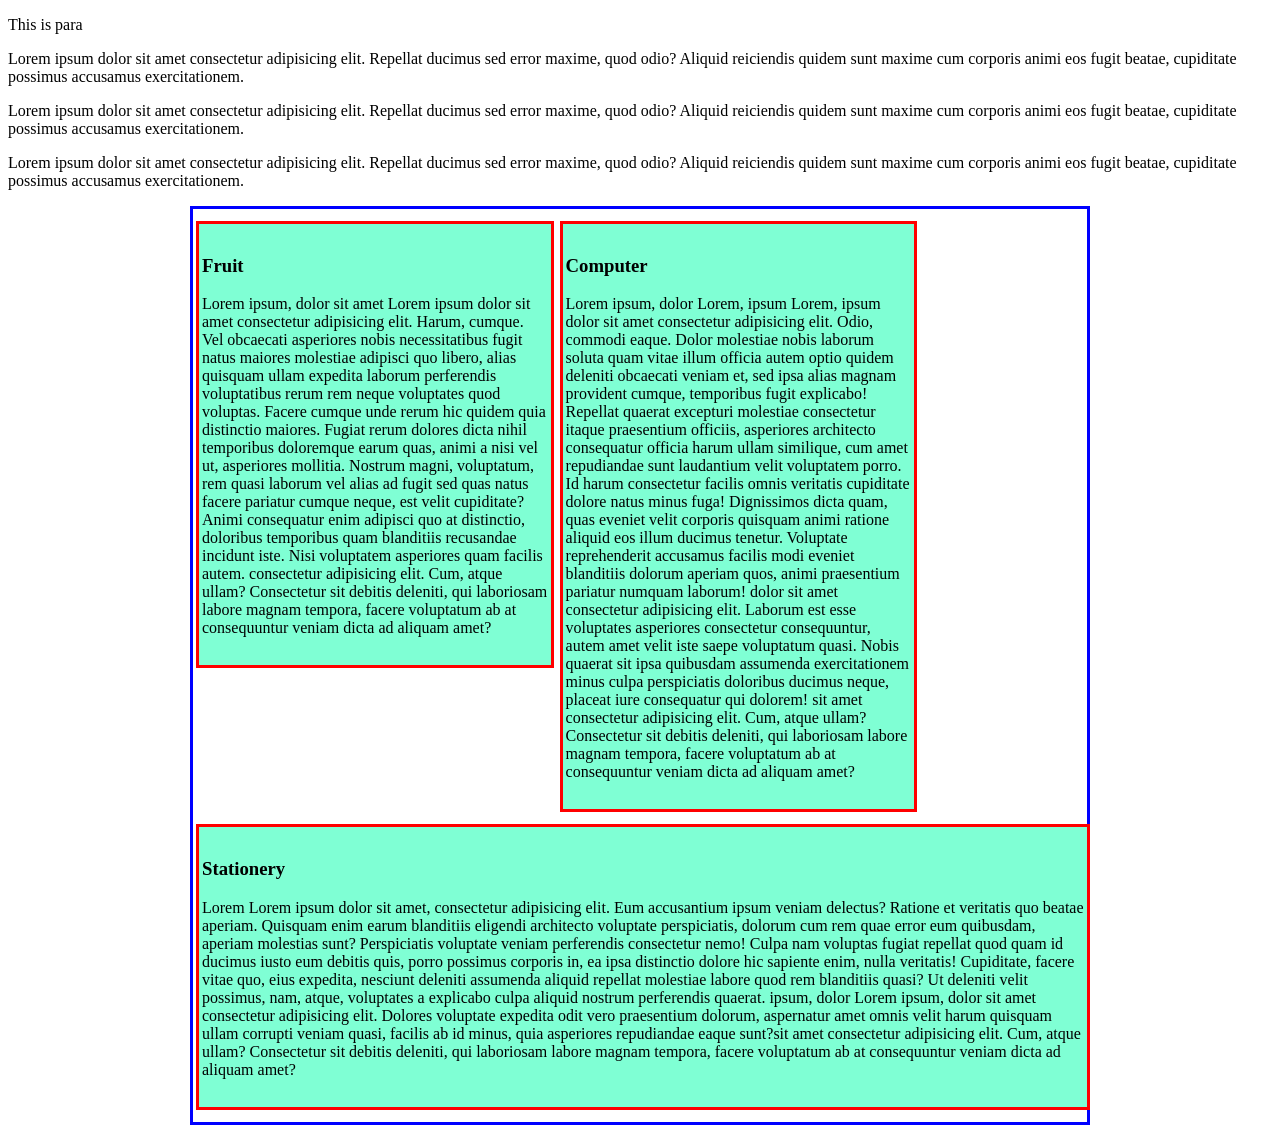
<file: index.html>
<!DOCTYPE html>
<html lang="en">

<head>
    <meta charset="UTF-8">
    <meta http-equiv="X-UA-Compatible" content="IE=edge">
    <meta name="viewport" content="width=device-width, initial-scale=1.0">
    <title>Document</title>

    <style>
        p {
            color: black !important;
            /* will not be overwrite */
        }
    </style>
    <!-- <link rel="stylesheet" href="index.css"> -->
    <link rel="stylesheet" href="style.css">

    <!-- Css file coming last will overwrite previous properties -->
</head>

<body>
    <!-- <p style="color:red; border: 3px solid black;">This is para</p> -->
    <!-- inline is given priorty 
        inline,external,internal -->

    <p id="p1">This is para</p>

    <p class="sp">Lorem ipsum dolor sit amet consectetur adipisicing elit.
        Repellat ducimus sed error maxime, quod odio? Aliquid reiciendis quidem sunt
        maxime cum corporis animi eos fugit beatae, cupiditate possimus accusamus
        exercitationem.</p>

    <p class="sp">Lorem ipsum dolor sit amet consectetur adipisicing elit.
        Repellat ducimus sed error maxime, quod odio? Aliquid reiciendis quidem sunt
        maxime cum corporis animi eos fugit beatae, cupiditate possimus accusamus
        exercitationem.</p>

    <p class="sp">Lorem ipsum dolor sit amet consectetur adipisicing elit.
        Repellat ducimus sed error maxime, quod odio? Aliquid reiciendis quidem sunt
        maxime cum corporis animi eos fugit beatae, cupiditate possimus accusamus
        exercitationem.</p>

        <div class="container">
            <div class="item" id="fruit">
                <h3>Fruit</h3>
                <p id="fruitpara">Lorem ipsum, dolor sit amet Lorem ipsum dolor sit amet consectetur adipisicing elit. Harum, cumque. Vel obcaecati asperiores nobis necessitatibus fugit natus maiores molestiae adipisci quo libero, alias quisquam ullam expedita laborum perferendis voluptatibus rerum rem neque voluptates quod voluptas. Facere cumque unde rerum hic quidem quia distinctio maiores. Fugiat rerum dolores dicta nihil temporibus doloremque earum quas, animi a nisi vel ut, asperiores mollitia. Nostrum magni, voluptatum, rem quasi laborum vel alias ad fugit sed quas natus facere pariatur cumque neque, est velit cupiditate? Animi consequatur enim adipisci quo at distinctio, doloribus temporibus quam blanditiis recusandae incidunt iste. Nisi voluptatem asperiores quam facilis autem. consectetur adipisicing elit. Cum, atque ullam? Consectetur sit debitis deleniti, qui laboriosam labore magnam tempora, facere voluptatum ab at consequuntur veniam dicta ad aliquam amet?</p>
            </div>

            <div class="item" id="computer">
                <h3>Computer</h3>
                <p id="fruitpara">Lorem ipsum, dolor Lorem, ipsum Lorem, ipsum dolor sit amet consectetur adipisicing elit. Odio, commodi eaque. Dolor molestiae nobis laborum soluta quam vitae illum officia autem optio quidem deleniti obcaecati veniam et, sed ipsa alias magnam provident cumque, temporibus fugit explicabo! Repellat quaerat excepturi molestiae consectetur itaque praesentium officiis, asperiores architecto consequatur officia harum ullam similique, cum amet repudiandae sunt laudantium velit voluptatem porro. Id harum consectetur facilis omnis veritatis cupiditate dolore natus minus fuga! Dignissimos dicta quam, quas eveniet velit corporis quisquam animi ratione aliquid eos illum ducimus tenetur. Voluptate reprehenderit accusamus facilis modi eveniet blanditiis dolorum aperiam quos, animi praesentium pariatur numquam laborum! dolor sit amet consectetur adipisicing elit. Laborum est esse voluptates asperiores consectetur consequuntur, autem amet velit iste saepe voluptatum quasi. Nobis quaerat sit ipsa quibusdam assumenda exercitationem minus culpa perspiciatis doloribus ducimus neque, placeat iure consequatur qui dolorem! sit amet consectetur adipisicing elit. Cum, atque ullam? Consectetur sit debitis deleniti, qui laboriosam labore magnam tempora, facere voluptatum ab at consequuntur veniam dicta ad aliquam amet?</p>
            </div>

            <div class="item" id="stationery">
                <h3>Stationery</h3>
                <p id="fruitpara">Lorem Lorem ipsum dolor sit amet, consectetur adipisicing elit. Eum accusantium ipsum veniam delectus? Ratione et veritatis quo beatae aperiam. Quisquam enim earum blanditiis eligendi architecto voluptate perspiciatis, dolorum cum rem quae error eum quibusdam, aperiam molestias sunt? Perspiciatis voluptate veniam perferendis consectetur nemo! Culpa nam voluptas fugiat repellat quod quam id ducimus iusto eum debitis quis, porro possimus corporis in, ea ipsa distinctio dolore hic sapiente enim, nulla veritatis! Cupiditate, facere vitae quo, eius expedita, nesciunt deleniti assumenda aliquid repellat molestiae labore quod rem blanditiis quasi? Ut deleniti velit possimus, nam, atque, voluptates a explicabo culpa aliquid nostrum perferendis quaerat. ipsum, dolor Lorem ipsum, dolor sit amet consectetur adipisicing elit. Dolores voluptate expedita odit vero praesentium dolorum, aspernatur amet omnis velit harum quisquam ullam corrupti veniam quasi, facilis ab id minus, quia asperiores repudiandae eaque sunt?sit amet consectetur adipisicing elit. Cum, atque ullam? Consectetur sit debitis deleniti, qui laboriosam labore magnam tempora, facere voluptatum ab at consequuntur veniam dicta ad aliquam amet?</p>
            </div>
        </div>
</body>

</html>
</file>
<file: index.css>
*{
    margin: 0;
    padding: 0;
    box-sizing: border-box;
}


#p1{
    color:lawngreen;  
    /* color: rgb(0, 255,0);   green */
    /* color: #f1ff8f;   hex colors  */
    border-radius: 3px;
    font-family: cursive;
    font-size: 30px;
    /* 1 pixel = 1/96th of a inch */
    /* 2em = 2 times the respective parent's property   */
    font-weight: bold;
    font-style: italic;
    /* background-color: aqua; */
    height: 400px;
    width: 300px;
    /* border-width: 3px;
    border-style: solid; */

    border: 3px solid yellow;
    border-radius: 20px;
    background-image: url("https://cdn.codechef.com/images/cc-logo.svg");
    /* background-repeat: repeat-x; */
    /* repeat in x only */
    background-repeat: no-repeat;
    background-position: center center;   
    /* x and y cordinates */
    /* top left , center right */

}

p {}
.sp{
    border: 3px solid rgb(255, 0, 0);
    background-color: rgb(0, 21, 255);
    padding: 30px;
    margin: 50px;
    /* padding : top right bottom left */
    /* padding : 24px 334px;  (top and bottom)  (left and right)*/
    width: 200px;
    /* box-sizing: border-box; */

}

header , p .intro {}
</file>
<file: style.css>
* {
    box-sizing: border-box;
    /* text-align: center; */
}
.container{
    border: 3px solid blue;
    width: 900px;
    margin: auto;
    /* margin: 33px auto; */

}


.item{
    border: 3px solid red;
    margin: 12px 3px;
    padding: 12px 3px;
    background-color: aquamarine;
}


#fruit{
    float:left;
    width: 40%; 
}

#computer{
    float: left;
   width: 40%;
  }
  

#stationery{
   width: 100%;
   clear:left;
   /* float: left; */
   /* clear:right; */
}


.btn {
    border: none;
    cursor: pointer;
}

a:hover{
    color:aqua
}

a{
    text-decoration: none;
}

a:active{}
</file>
